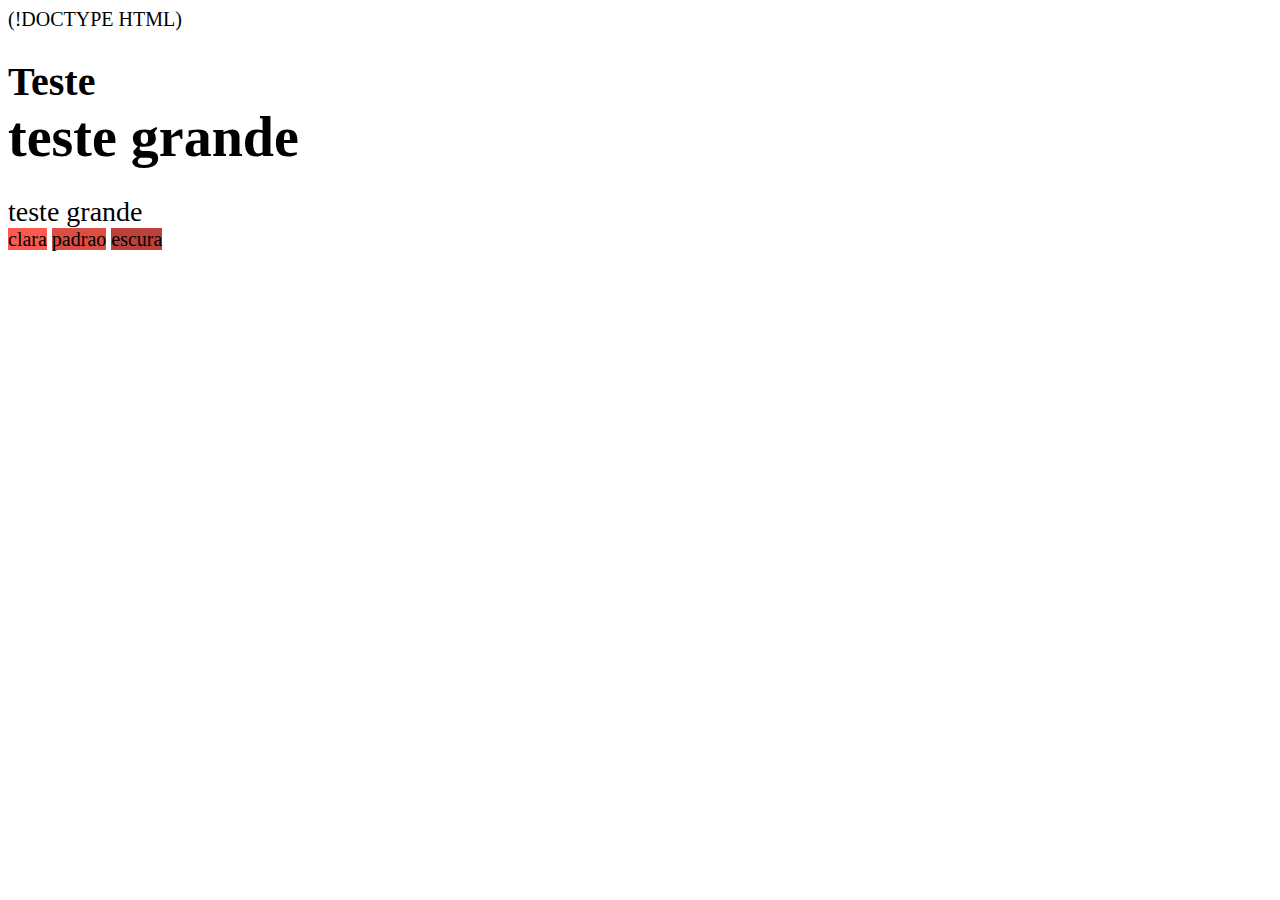
<file: Css-unidades-medida/index.html>
(!DOCTYPE HTML)
<html>
    <head>
        <title>Exercício Unidades de Medida</title>
        <link href="style.css" rel="stylesheet"
    </head>
    <body>
        <h1>Teste
        <div class="principal">teste grande</div>
        </h1>
        <div class="secundario">teste grande</div>
        <div>
            <span class="cor-clara">clara</span>
            <span class="cor">padrao</span>
            <span class="cor-escura">escura</span>
        </div>

    </body>
</html>
</file>
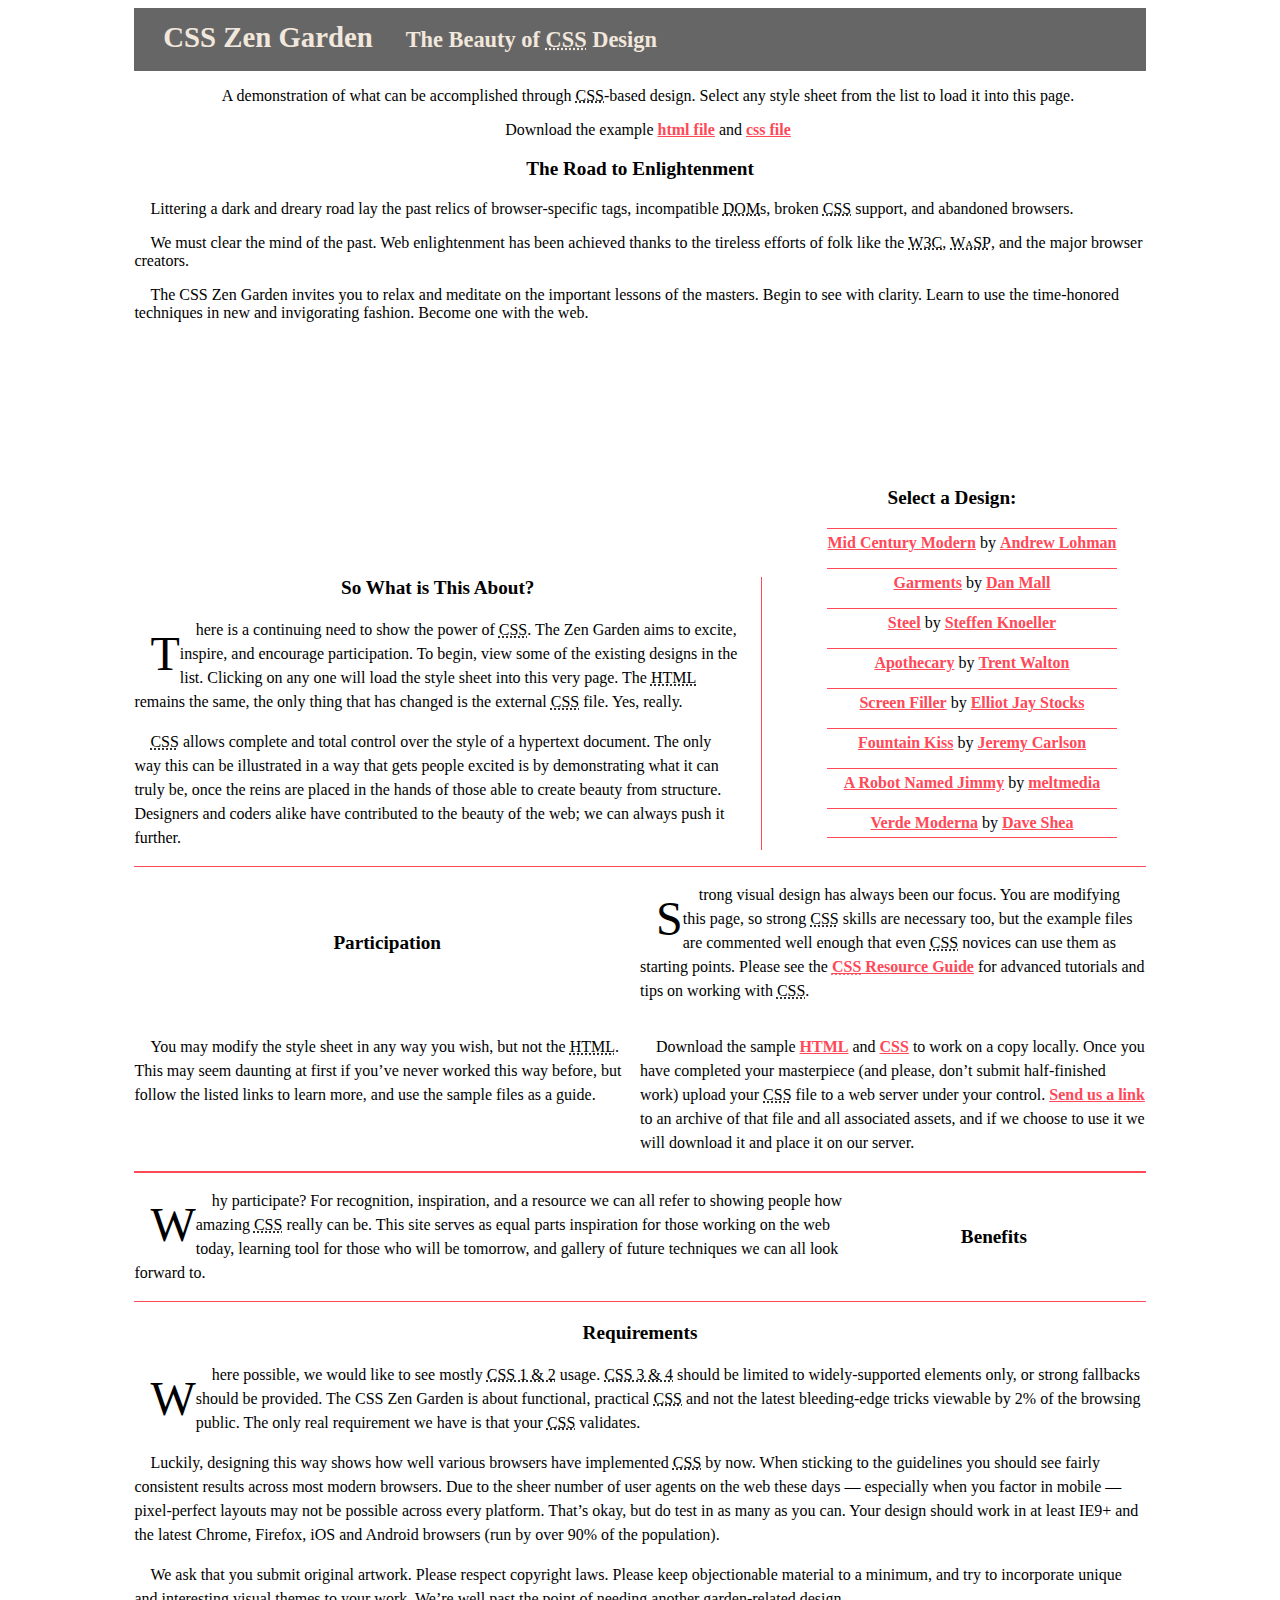
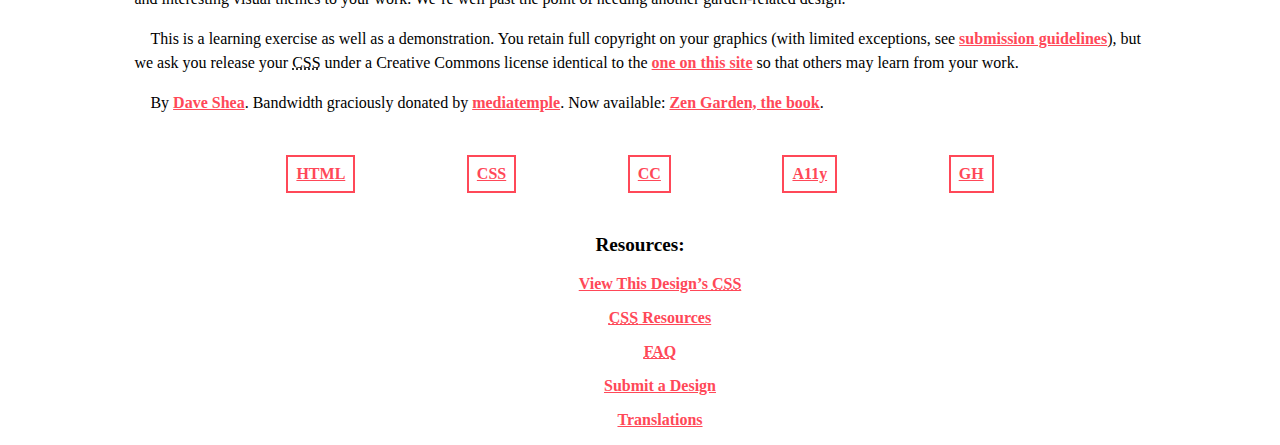
<file: CSS-ZenGarden/index.html>
</html> <!DOCTYPE html>
<html lang="en">
<head>
	<meta charset="utf-8">
	<title>CSS Zen Garden: The Beauty of CSS Design</title>

	<link href="style.css" rel="stylesheet" />
</head>

<!--



	View source is a feature, not a bug. Thanks for your curiosity and
	interest in participating!

	Here are the submission guidelines for the new and improved csszengarden.com:

	- CSS3? Of course! Prefix for ALL browsers where necessary.
	- go responsive; test your layout at multiple screen sizes.
	- your browser testing baseline: IE9+, recent Chrome/Firefox/Safari, and iOS/Android
	- Graceful degradation is acceptable, and in fact highly encouraged.
	- use classes for styling. Don't use ids.
	- web fonts are cool, just make sure you have a license to share the files. Hosted
	  services that are applied via the CSS file (ie. Google Fonts) will work fine, but
	  most that require custom HTML won't. TypeKit is supported, see the readme on this
	  page for usage instructions: https://github.com/mezzoblue/csszengarden.com/

	And a few tips on building your CSS file:

	- use :first-child, :last-child and :nth-child to get at non-classed elements
	- use ::before and ::after to create pseudo-elements for extra styling
	- use multiple background images to apply as many as you need to any element
	- use the Kellum Method for image replacement, if still needed. http://goo.gl/GXxdI
	- don't rely on the extra divs at the bottom. Use ::before and ::after instead.

		
-->

<body id="css-zen-garden">
<div class="page-wrapper">

	<section class="intro" id="zen-intro">
		<header role="banner">
			<h1>CSS Zen Garden</h1>
			<h2>The Beauty of <abbr title="Cascading Style Sheets">CSS</abbr> Design</h2>
		</header>

		<div class="summary" id="zen-summary" role="article">
			<p>A demonstration of what can be accomplished through <abbr title="Cascading Style Sheets">CSS</abbr>-based design. Select any style sheet from the list to load it into this page.</p>
			<p>Download the example <a href="/examples/index" title="This page's source HTML code, not to be modified.">html file</a> and <a href="/examples/style.css" title="This page's sample CSS, the file you may modify.">css file</a></p>
		</div>

		<div class="preamble" id="zen-preamble" role="article">
			<h3>The Road to Enlightenment</h3>
			<p>Littering a dark and dreary road lay the past relics of browser-specific tags, incompatible <abbr title="Document Object Model">DOM</abbr>s, broken <abbr title="Cascading Style Sheets">CSS</abbr> support, and abandoned browsers.</p>
			<p>We must clear the mind of the past. Web enlightenment has been achieved thanks to the tireless efforts of folk like the <abbr title="World Wide Web Consortium">W3C</abbr>, <abbr title="Web Standards Project">WaSP</abbr>, and the major browser creators.</p>
			<p>The CSS Zen Garden invites you to relax and meditate on the important lessons of the masters. Begin to see with clarity. Learn to use the time-honored techniques in new and invigorating fashion. Become one with the web.</p>
		</div>
	</section>

	<div class="main supporting" id="zen-supporting" role="main">
		<div class="explanation" id="zen-explanation" role="article">
			<h3>So What is This About?</h3>
			<p>There is a continuing need to show the power of <abbr title="Cascading Style Sheets">CSS</abbr>. The Zen Garden aims to excite, inspire, and encourage participation. To begin, view some of the existing designs in the list. Clicking on any one will load the style sheet into this very page. The <abbr title="HyperText Markup Language">HTML</abbr> remains the same, the only thing that has changed is the external <abbr title="Cascading Style Sheets">CSS</abbr> file. Yes, really.</p>
			<p><abbr title="Cascading Style Sheets">CSS</abbr> allows complete and total control over the style of a hypertext document. The only way this can be illustrated in a way that gets people excited is by demonstrating what it can truly be, once the reins are placed in the hands of those able to create beauty from structure. Designers and coders alike have contributed to the beauty of the web; we can always push it further.</p>
		</div>

		<div class="participation" id="zen-participation" role="article">
			<h3>Participation</h3>
			<p>Strong visual design has always been our focus. You are modifying this page, so strong <abbr title="Cascading Style Sheets">CSS</abbr> skills are necessary too, but the example files are commented well enough that even <abbr title="Cascading Style Sheets">CSS</abbr> novices can use them as starting points. Please see the <a href="/pages/resources/" title="A listing of CSS-related resources"><abbr title="Cascading Style Sheets">CSS</abbr> Resource Guide</a> for advanced tutorials and tips on working with <abbr title="Cascading Style Sheets">CSS</abbr>.</p>
			<p>You may modify the style sheet in any way you wish, but not the <abbr title="HyperText Markup Language">HTML</abbr>. This may seem daunting at first if you&#8217;ve never worked this way before, but follow the listed links to learn more, and use the sample files as a guide.</p>
			<p>Download the sample <a href="/examples/index" title="This page's source HTML code, not to be modified.">HTML</a> and <a href="/examples/style.css" title="This page's sample CSS, the file you may modify.">CSS</a> to work on a copy locally. Once you have completed your masterpiece (and please, don&#8217;t submit half-finished work) upload your <abbr title="Cascading Style Sheets">CSS</abbr> file to a web server under your control. <a href="/pages/submit/" title="Use the contact form to send us your CSS file">Send us a link</a> to an archive of that file and all associated assets, and if we choose to use it we will download it and place it on our server.</p>
		</div>

		<div class="benefits" id="zen-benefits" role="article">
			<h3>Benefits</h3>
			<p>Why participate? For recognition, inspiration, and a resource we can all refer to showing people how amazing <abbr title="Cascading Style Sheets">CSS</abbr> really can be. This site serves as equal parts inspiration for those working on the web today, learning tool for those who will be tomorrow, and gallery of future techniques we can all look forward to.</p>
		</div>

		<div class="requirements" id="zen-requirements" role="article">
			<h3>Requirements</h3>
			<p>Where possible, we would like to see mostly <abbr title="Cascading Style Sheets, levels 1 and 2">CSS 1 &amp; 2</abbr> usage. <abbr title="Cascading Style Sheets, levels 3 and 4">CSS 3 &amp; 4</abbr> should be limited to widely-supported elements only, or strong fallbacks should be provided. The CSS Zen Garden is about functional, practical <abbr title="Cascading Style Sheets">CSS</abbr> and not the latest bleeding-edge tricks viewable by 2% of the browsing public. The only real requirement we have is that your <abbr title="Cascading Style Sheets">CSS</abbr> validates.</p>
			<p>Luckily, designing this way shows how well various browsers have implemented <abbr title="Cascading Style Sheets">CSS</abbr> by now. When sticking to the guidelines you should see fairly consistent results across most modern browsers. Due to the sheer number of user agents on the web these days &#8212; especially when you factor in mobile &#8212; pixel-perfect layouts may not be possible across every platform. That&#8217;s okay, but do test in as many as you can. Your design should work in at least IE9+ and the latest Chrome, Firefox, iOS and Android browsers (run by over 90% of the population).</p>
			<p>We ask that you submit original artwork. Please respect copyright laws. Please keep objectionable material to a minimum, and try to incorporate unique and interesting visual themes to your work. We&#8217;re well past the point of needing another garden-related design.</p>
			<p>This is a learning exercise as well as a demonstration. You retain full copyright on your graphics (with limited exceptions, see <a href="/pages/submit/guidelines/">submission guidelines</a>), but we ask you release your <abbr title="Cascading Style Sheets">CSS</abbr> under a Creative Commons license identical to the <a href="http://creativecommons.org/licenses/by-nc-sa/3.0/" title="View the Zen Garden's license information.">one on this site</a> so that others may learn from your work.</p>
			<p role="contentinfo">By <a href="http://www.mezzoblue.com/">Dave Shea</a>. Bandwidth graciously donated by <a href="http://www.mediatemple.net/">mediatemple</a>. Now available: <a href="http://www.amazon.com/exec/obidos/ASIN/0321303474/mezzoblue-20/">Zen Garden, the book</a>.</p>
		</div>

		<footer>
			<a href="http://validator.w3.org/check/referer" title="Check the validity of this site&#8217;s HTML" class="zen-validate-html">HTML</a>
			<a href="http://jigsaw.w3.org/css-validator/check/referer" title="Check the validity of this site&#8217;s CSS" class="zen-validate-css">CSS</a>
			<a href="http://creativecommons.org/licenses/by-nc-sa/3.0/" title="View the Creative Commons license of this site: Attribution-NonCommercial-ShareAlike." class="zen-license">CC</a>
			<a href="http://mezzoblue.com/zengarden/faq/#aaa" title="Read about the accessibility of this site" class="zen-accessibility">A11y</a>
			<a href="https://github.com/mezzoblue/csszengarden.com" title="Fork this site on Github" class="zen-github">GH</a>
		</footer>

	</div>


	<aside class="sidebar" role="complementary">
		<div class="wrapper">

			<div class="design-selection" id="design-selection">
				<h3 class="select">Select a Design:</h3>
				<nav role="navigation">
					<ul>
					<li>
						<a href="/221/" class="design-name">Mid Century Modern</a> by						<a href="http://andrewlohman.com/" class="designer-name">Andrew Lohman</a>
					</li>					<li>
						<a href="/220/" class="design-name">Garments</a> by						<a href="http://danielmall.com/" class="designer-name">Dan Mall</a>
					</li>					<li>
						<a href="/219/" class="design-name">Steel</a> by						<a href="http://steffen-knoeller.de" class="designer-name">Steffen Knoeller</a>
					</li>					<li>
						<a href="/218/" class="design-name">Apothecary</a> by						<a href="http://trentwalton.com" class="designer-name">Trent Walton</a>
					</li>					<li>
						<a href="/217/" class="design-name">Screen Filler</a> by						<a href="http://elliotjaystocks.com/" class="designer-name">Elliot Jay Stocks</a>
					</li>					<li>
						<a href="/216/" class="design-name">Fountain Kiss</a> by						<a href="http://jeremycarlson.com" class="designer-name">Jeremy Carlson</a>
					</li>					<li>
						<a href="/215/" class="design-name">A Robot Named Jimmy</a> by						<a href="http://meltmedia.com/" class="designer-name">meltmedia</a>
					</li>					<li>
						<a href="/214/" class="design-name">Verde Moderna</a> by						<a href="http://www.mezzoblue.com/" class="designer-name">Dave Shea</a>
					</li>					</ul>
				</nav>
			</div>

			<div class="design-archives" id="design-archives">
				<h3 class="archives">Archives:</h3>
				<nav role="navigation">
					<ul>
						<li class="next">
							<a href="/214/page1">
								Next Designs <span class="indicator">&rsaquo;</span>
							</a>
						</li>
						<li class="viewall">
							<a href="/pages/alldesigns/" title="View every submission to the Zen Garden.">
								View All Designs							</a>
						</li>
					</ul>
				</nav>
			</div>

			<div class="zen-resources" id="zen-resources">
				<h3 class="resources">Resources:</h3>
				<ul>
					<li class="view-css">
						<a href="style.css" title="View the source CSS file of the currently-viewed design.">
							View This Design&#8217;s <abbr title="Cascading Style Sheets">CSS</abbr>						</a>
					</li>
					<li class="css-resources">
						<a href="/pages/resources/" title="Links to great sites with information on using CSS.">
							<abbr title="Cascading Style Sheets">CSS</abbr> Resources						</a>
					</li>
					<li class="zen-faq">
						<a href="/pages/faq/" title="A list of Frequently Asked Questions about the Zen Garden.">
							<abbr title="Frequently Asked Questions">FAQ</abbr>						</a>
					</li>
					<li class="zen-submit">
						<a href="/pages/submit/" title="Send in your own CSS file.">
							Submit a Design						</a>
					</li>
					<li class="zen-translations">
						<a href="/pages/translations/" title="View translated versions of this page.">
							Translations						</a>
					</li>
				</ul>
			</div>
		</div>
	</aside>


</div>

<!--

	These superfluous divs/spans were originally provided as catch-alls to add extra imagery.
	These days we have full ::before and ::after support, favour using those instead.
	These only remain for historical design compatibility. They might go away one day.
		
-->
<div class="extra1" role="presentation"></div><div class="extra2" role="presentation"></div><div class="extra3" role="presentation"></div>
<div class="extra4" role="presentation"></div><div class="extra5" role="presentation"></div><div class="extra6" role="presentation"></div>

</body>
</html>
</file>
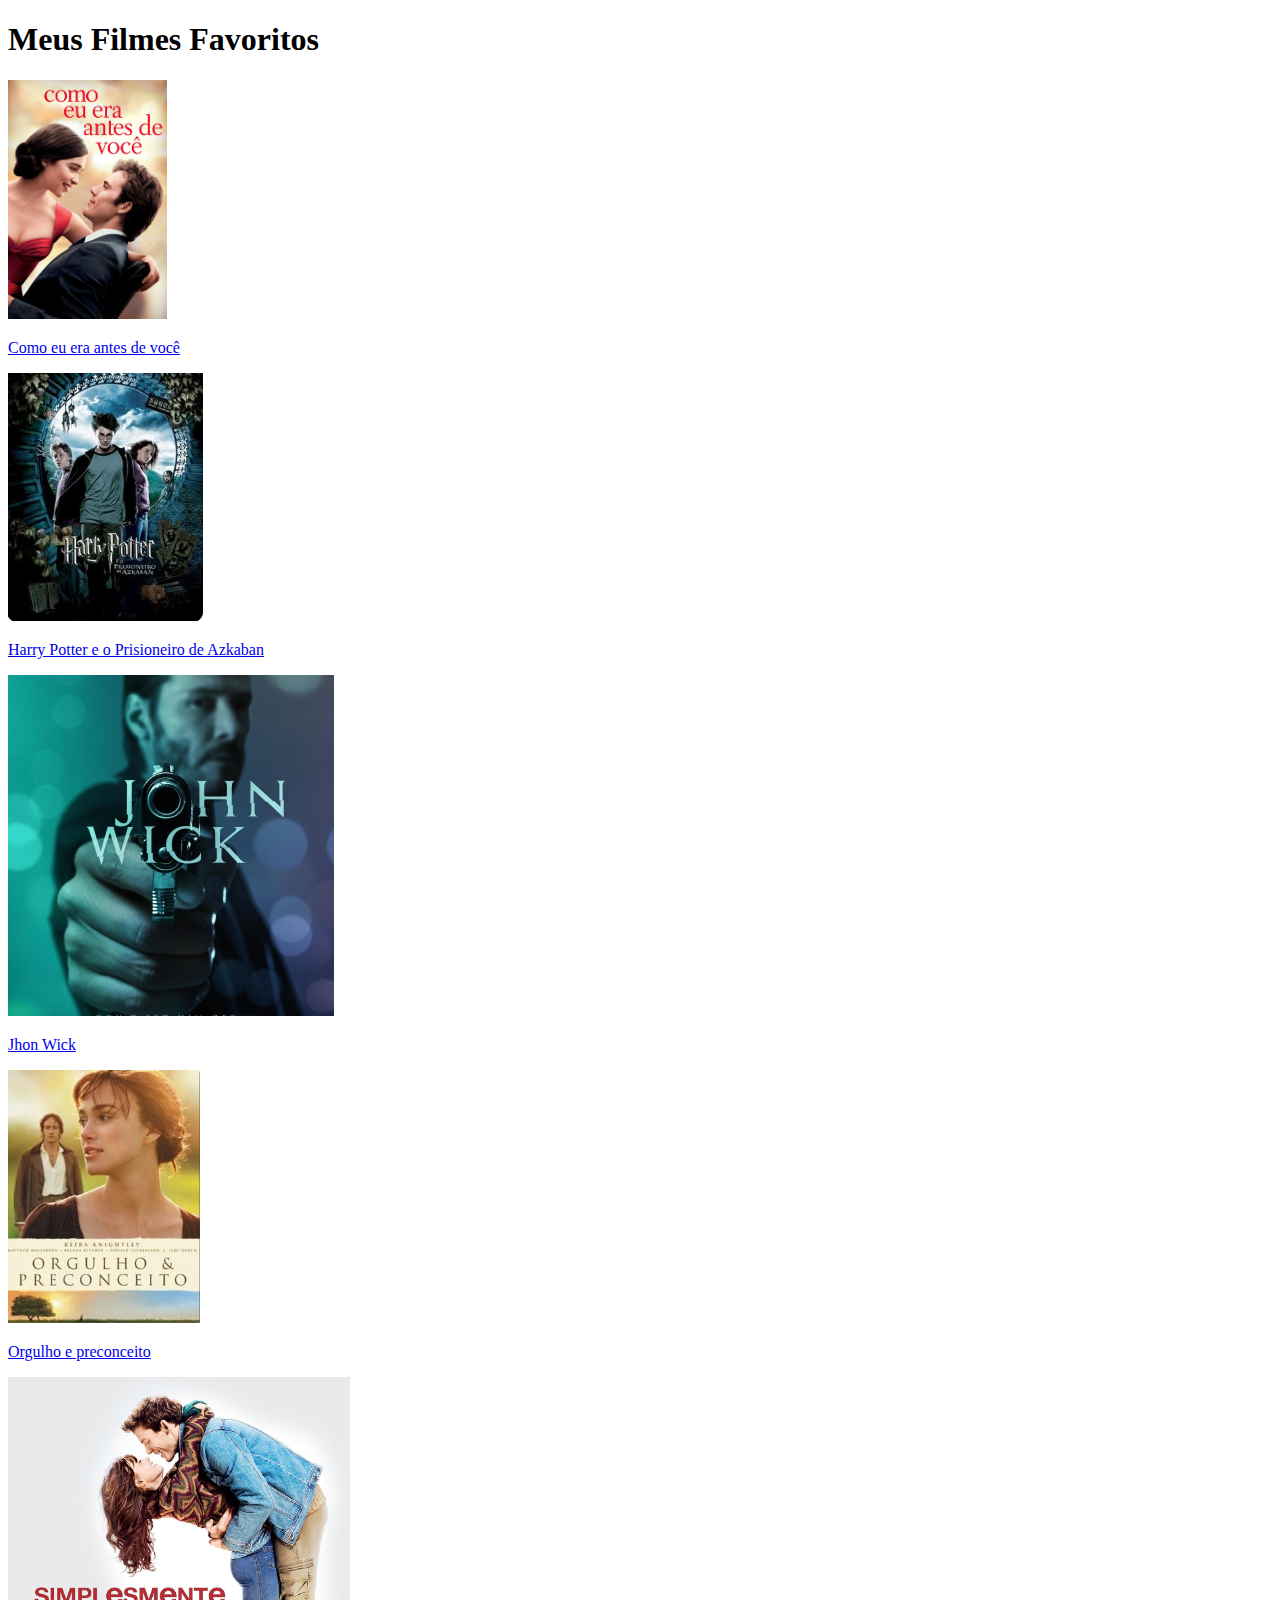
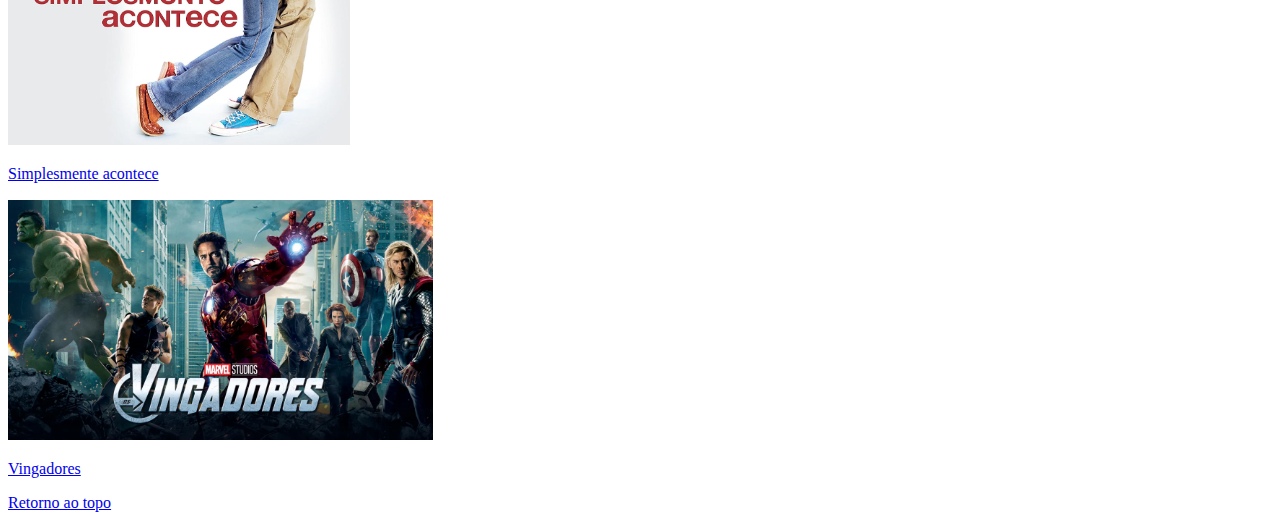
<file: filmes.html/filme.html>
<!DOCTYPE html>
<html>
    <head>
        <title>Filmes</title>
    </head>
    <body>
        <h1 id="título">Meus Filmes Favoritos</h1>
        <section>
            <img src="./filmes/Como eu era antes de você.png"  />
            <p>
                <a href="https://pt.wikipedia.org/wiki/Me_Before_You">Como eu era antes de você</a>
            </p>
        </section>
        <section>
            <img src="./filmes/Harry Potter e o prisioneiro de Azkaban.png" />
            <p>
                <a href="https://pt.wikipedia.org/wiki/Harry_Potter_e_o_Prisioneiro_de_Azkaban_(filme)">Harry Potter e o Prisioneiro de Azkaban</a>
            </p>
        </section>
        <section>
            <img src="./filmes/John Wick.png" />
            <p>
                <a href="https://pt.wikipedia.org/wiki/John_Wick">Jhon Wick</a>
            </p>
        </section>
        <section>
            <img src="./filmes/Orgulho e preconceito.png" />
            <p>
                <a href="https://pt.wikipedia.org/wiki/Orgulho_e_Preconceito_(2005)">Orgulho e preconceito</a>
            </p>
        </section>
        <section>
            <img src="./filmes/Simplesmente acontece.png" />
            <p>
                <a href="https://pt.wikipedia.org/wiki/Love,_Rosie">Simplesmente acontece</a>
            </p>
        </section>
        <section>
            <img src="./filmes/Vingadores.png" />
            <p>
                <a href="https://pt.wikipedia.org/wiki/The_Avengers_(2012)">Vingadores</a>
            </p>
        </section>
        <a href="título">Retorno ao topo</a>
    </body>
</html>
</file>
<file: Css-unidades-medida/style.css>
html { font-size: 20px; }
html h1 { font-size: 2 rem; } /* 2 * 20 = 40px */
h1 > .principal { font-size: 1.4em; } /* 1.4 * 40 = 56px */
html .secundario { font-size: 1.4rem; } /* 1.4 * 20 = 28px */
.cor {
    background: rgb(219, 78, 68);
}
.cor-clara { 
    background: rgb(252, 90, 78);
}
.cor-escura {
    background: rgb(186, 66, 58);
}
</file>
<file: CSS-ZenGarden/style.css>
color: #F2E7DC;
color: #666666;
color: #FF4858;

html{
background-color: #F2E7DC;
color: #666666;
font-size: 18px;
font-family: 'Arial';
}

p {
text-indent: 1em;
}

h1 {
   text-align: center;
   font-size: 1.8rem;
}

h2 {
   text-align: center;
   font-size: 1.4rem;
}

h3 {
   text-align:center;
   font-size: 1.2rem;
}

.summary {
   text-align: center;
}

.main p {
   line-height: 1.5;
}

abbr {
   font-variant: small-caps;
}

.page-wrapper {
   width: 80%;
   max-width: 1280px;
   margin: auto;
}

#zen-intro {
   height: 550px;
}

.design-archives {
   display: none;
}

#zen-intro header {
background-color: #666666;
color:  #F2E7DC;
}

#zen-intro header h1, #zen-intro header h2 {
   display: inline-block;
}

#zen-intro header h1 {
   margin: 0 1em 0;
}

aside ul {
   list-style: none;
}

aside ul li {
   margin: 1em;
   text-align: center;
}

.main footer {
   margin: 4%
}

.main footer a {
   border: solid 2px #FF4858;
   padding: 0.5em;
   display: inline-block;
}


.page-wrapper {
   position: relative;
}

.explanation {
   width: 60%;
   margin-right: 35%;
   border-right: #FF4858  solid 1px;
   padding-right: 2%;
}

#design-selection {
   position: absolute;
   top: 460px;
   left: 62%;
   padding-left: 1%;
   padding-right: 1%;
}

.supporting footer {
   display: flex;
   justify-content: space-evenly;
}

.benefits {
   display: flex;
   border-top: #FF4858 solid 1px;
   border-bottom:  #FF4858 solid 1px;
}

.benefits p {
   flex-basis:70%;
}

.benefits h3 {
   order: 2;
   align-self: center;
   flex-basis: 30%;
}

.participation {
   display: flex;
   flex-wrap: wrap;
   border-top:  #FF4858 solid 1px;
   border-bottom:  #FF4858 solid 1px;
}

.participation h3, .participation p {
   flex-basis: 50%;
}

.participation h3 {
   align-self: center;
}

a {
   color: #FF4858;
   font-weight: 600;
}

a:hover {
   color:#F2955E;
   font-weight: 300;
}

.main p:first-of-type::first-letter {
   font-size: 3em;
   font-family: 'Trebuchet MS';
   float: left;
}

.design-selection li {
   border-top:  #FF4858 solid 1px;
   padding-top: 5px;
}

.design-selection li:last-of-type {
   border-bottom:  #FF4858 solid 1px;
   padding-bottom: 5px;
}

@media screen and (max-width: 768px) {
   #design-selection {
       position: static;
       width: 100%;
   }

   .explanation {
       border-right: none;
       width:100%;
   }

   #zen-intro {
       height:auto;
   }

   .participation {
       flex-direction: column;
   }

   p {
       text-indent: 0;
   }
}

@media print {
   html {
       font-family: 'Times New Roman', Times, serif;    
    }
   #zen-intro header {
       background-color: white;
       color: #666666
    }

   #design-selection {
        position: static;
        width: 100%;
    }

.explanation {
        border-right: none;
        width:100%;
   }
}
</file>
